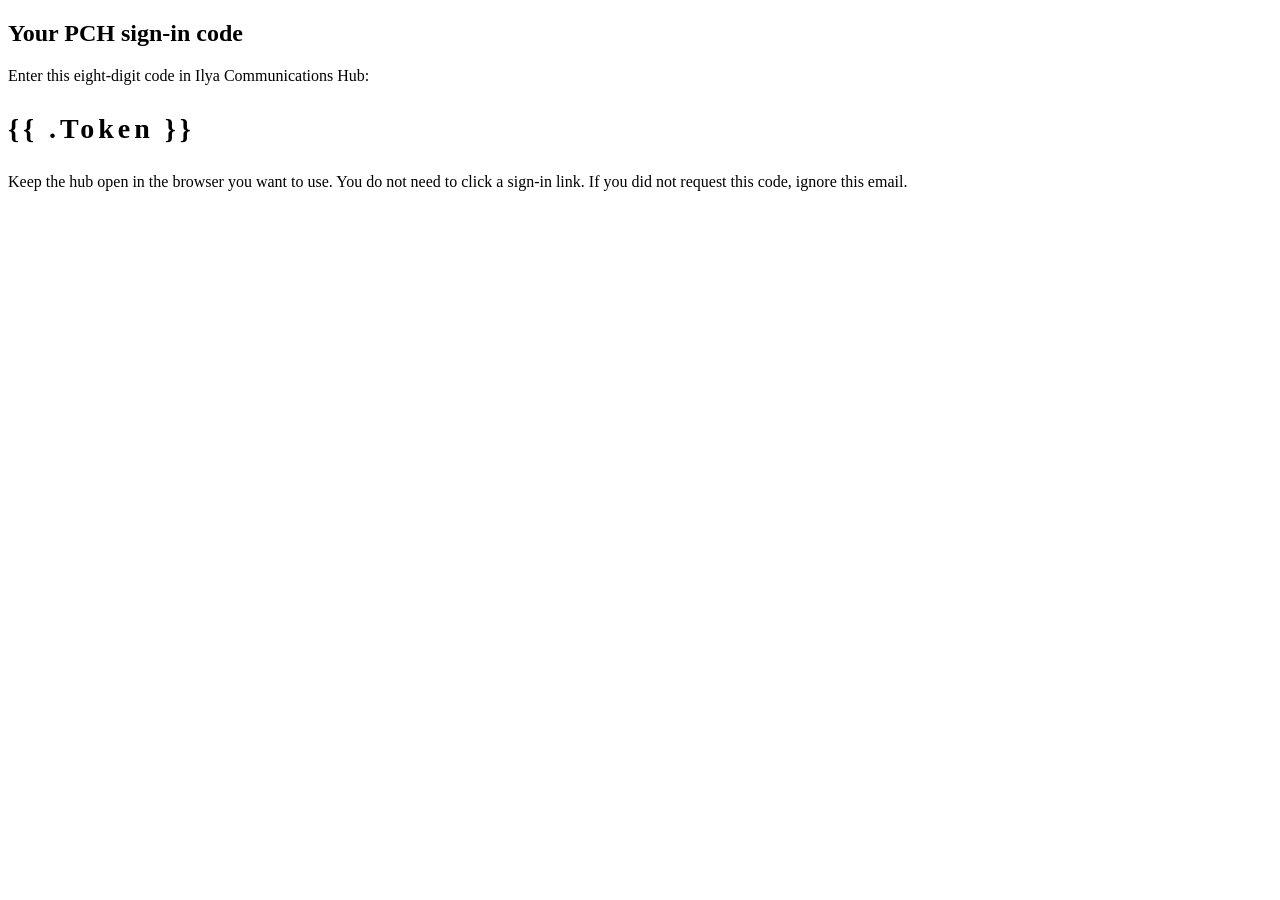
<file: supabase/templates-magic-link-code.html>
<!doctype html><html><body><h2>Your PCH sign-in code</h2><p>Enter this eight-digit code in Ilya Communications Hub:</p><p style="font-size:28px;font-weight:bold;letter-spacing:4px">{{ .Token }}</p><p>Keep the hub open in the browser you want to use. You do not need to click a sign-in link. If you did not request this code, ignore this email.</p></body></html>
</file>
